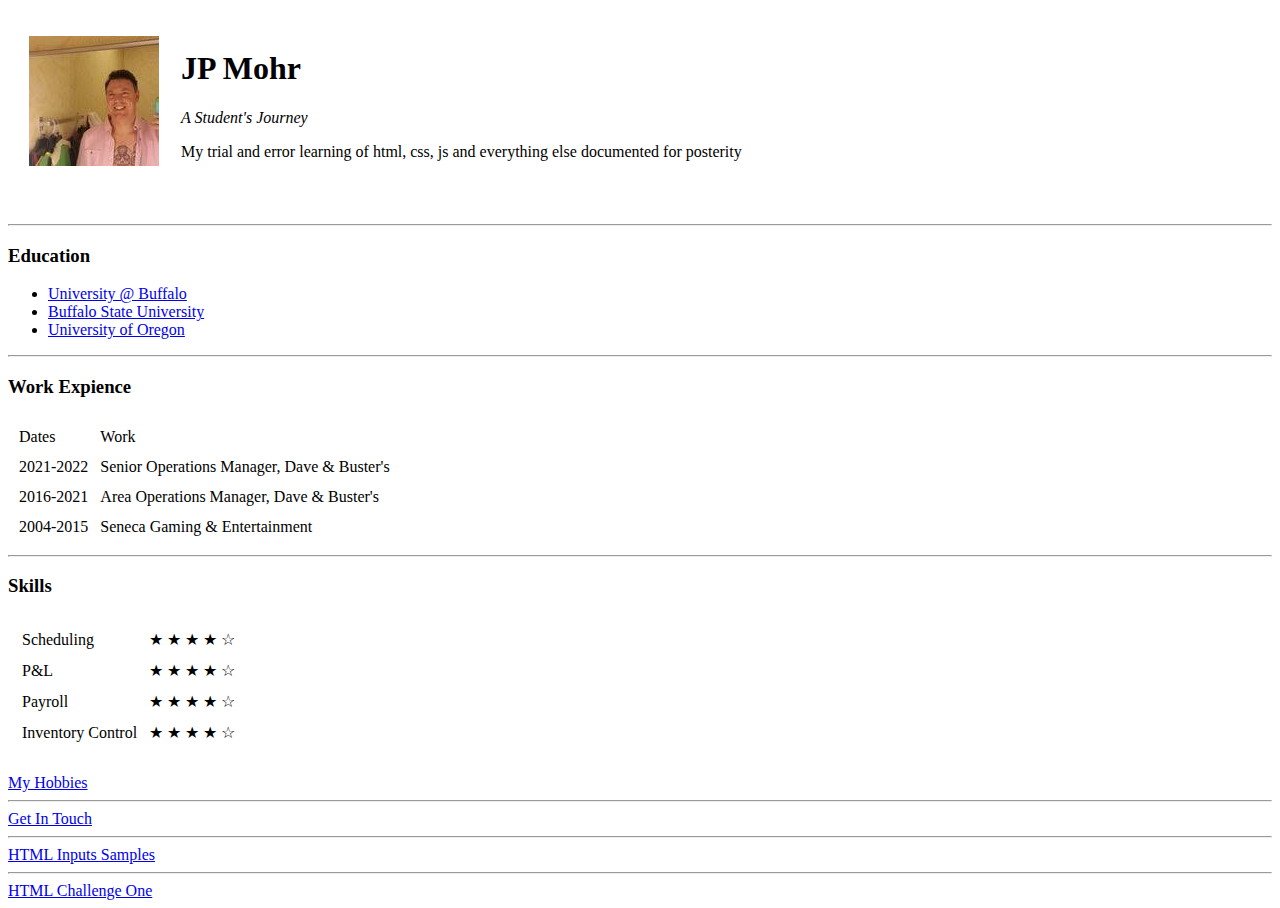
<file: HTML Personal Site/index.html>
<!DOCTYPE html>
<html lang="en" dir="ltr">

<head>
  <meta charset="utf-8">
  <title>JP's personal site</title>
</head>

<body>
  <table cellspacing="20">
    <tr>
      <td><img src="JPM1.jpg" alt="JP Mohr Profile Picture"></td>
      <td>
        <h1>JP Mohr</h1>
        <p><em>A <bold>Student's</bold> Journey</em></p>
        <p>My trial and error learning of html, css, js and everything else documented for posterity</p>
      </td>
    </tr>

  </table>



  <br>
  <hr>
  <h3>Education</h3>
  <ul>
    <li><a href="https://www.buffalo.edu/">University @ Buffalo</a></li>
    <li><a href="https://suny.buffalostate.edu/">Buffalo State University</a></li>
    <li><a href="https://www.uoregon.edu/">University of Oregon</a></li>
  </ul>
  <hr>
  <h3>Work Expience</h3>
  <table cellspacing="10">
    <thead>
      <tr>
        <td>Dates</td>
        <td>Work</td>
      </tr>
    </thead>
    <tbody>
      <tr>
        <td>2021-2022</td>
        <td>Senior Operations Manager, Dave & Buster's</td>
      </tr>
      <tr>
        <td>2016-2021</td>
        <td>Area Operations Manager, Dave & Buster's</td>
      </tr>
      <tr>
        <td>2004-2015</td>
        <td>Seneca Gaming & Entertainment</td>
      </tr>
    </tbody>

  </table>
  <hr>
  <h3>Skills</h3>
  <table>
    <tr>
      <td>
        <table cellspacing="10">
          <tr>
            <td> Scheduling</td>
            <td> &#9733; &#9733; &#9733; &#9733; &#9734; </td>
          </tr>
          <tr>
            <td>P&L</td>
            <td>&#9733; &#9733; &#9733; &#9733; &#9734;</td>
          </tr>
          <tr>
            <td>Payroll</td>
            <td>&#9733; &#9733; &#9733; &#9733; &#9734;</td>
          </tr>
          <tr>
            <td>Inventory Control</td>
            <td>&#9733; &#9733; &#9733; &#9733; &#9734;</td>
          </tr>
          </table>
      </td>

    </tr>
  </table>


  <br>
  <a href="hobbies.html">My Hobbies</a>
  <hr>
  <a href="contact.html">Get In Touch</a>
  <hr>
  <a href="inputs.html">HTML Inputs Samples</a>
  <hr>
  <a href="challenge1.html">HTML Challenge One</a>
</body>

</html>
</file>
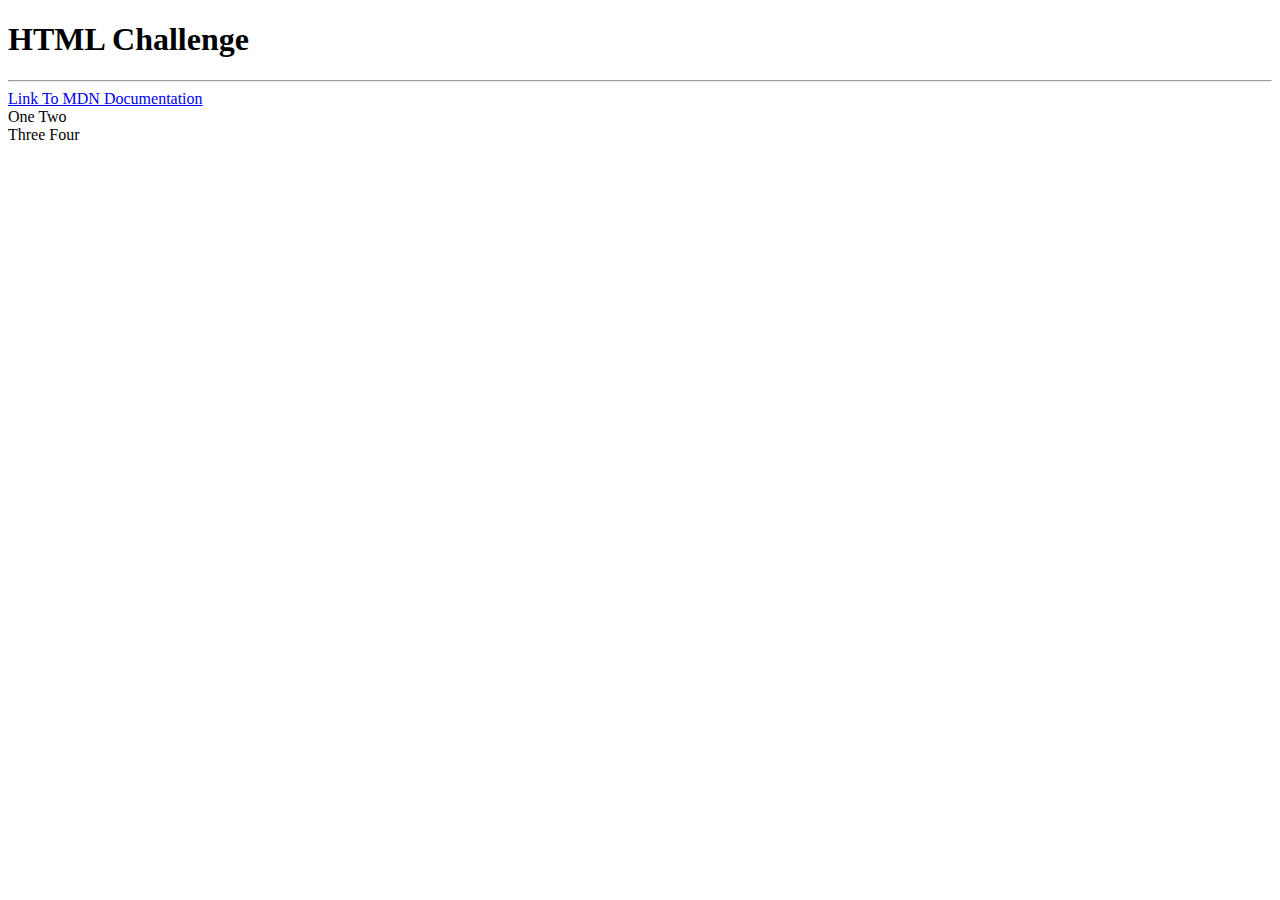
<file: Challenge1.html>
<!DOCTYPE html>
<html lang="en" dir="ltr">
  <head>
    <meta charset="utf-8">
    <title>HTML Challenge</title>
  </head>
  <body>
    <h1>HTML Challenge</h1>
    <hr>

    <a href="https://developer.mozilla.org/en-US/">Link To MDN Documentation</a>
    <br>
    <tr>
      <td><bold>One </bold></td>
      <td><bold>Two</bold></td>
    </tr> <br>
    <tr>
      <td><bold>Three</bold></td>
      <td><bold>Four</bold></td>
      </tr>

  </body>
</html>
</file>
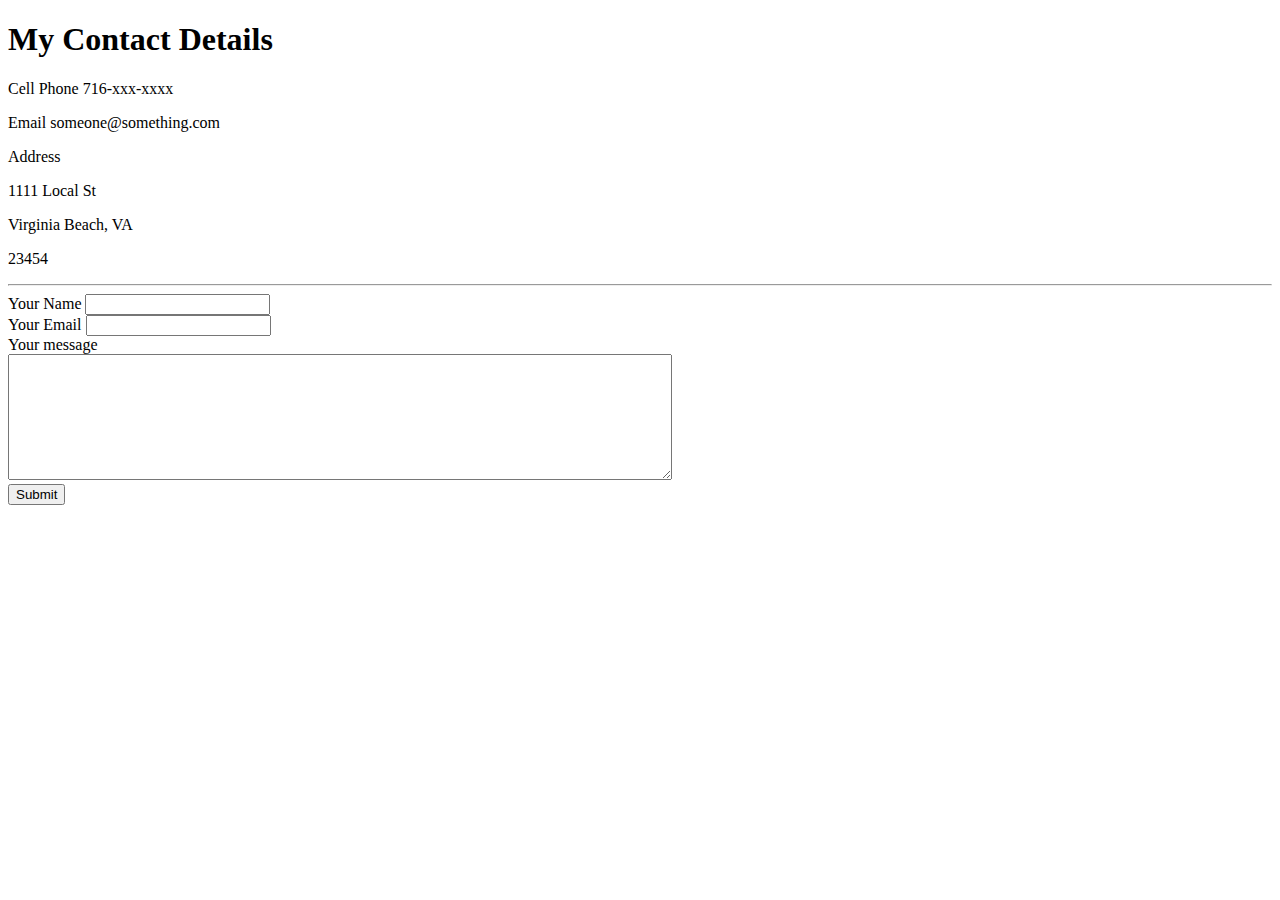
<file: contact.html>
<!DOCTYPE html>
<html lang="en" dir="ltr">

<head>
  <meta charset="utf-8">
  <title>Get In Touch</title>
</head>
<h1>My Contact Details</h1>

<body>
  <p>Cell Phone 716-xxx-xxxx</p>
  <p>Email someone@something.com</p>
  <p>Address</p>
  <p>1111 Local St</p>
  <p>Virginia Beach, VA</p>
  <p>23454</p>
  <hr>
<form class="" action="mailto:angetaur@gmail.com" method="post" enctype="text/plain">
  <label>Your Name</label>
  <input type="text" name="yourname" value=""><br>
  <label>Your Email</label>
  <input type="email" name="youremail" value=""> <br>
  <label>Your message</label> <br>
  <textarea name="yourMessage" rows="8" cols="80"></textarea> <br>
  <input type="submit" name="">
</form>

</body>

</html>
</file>
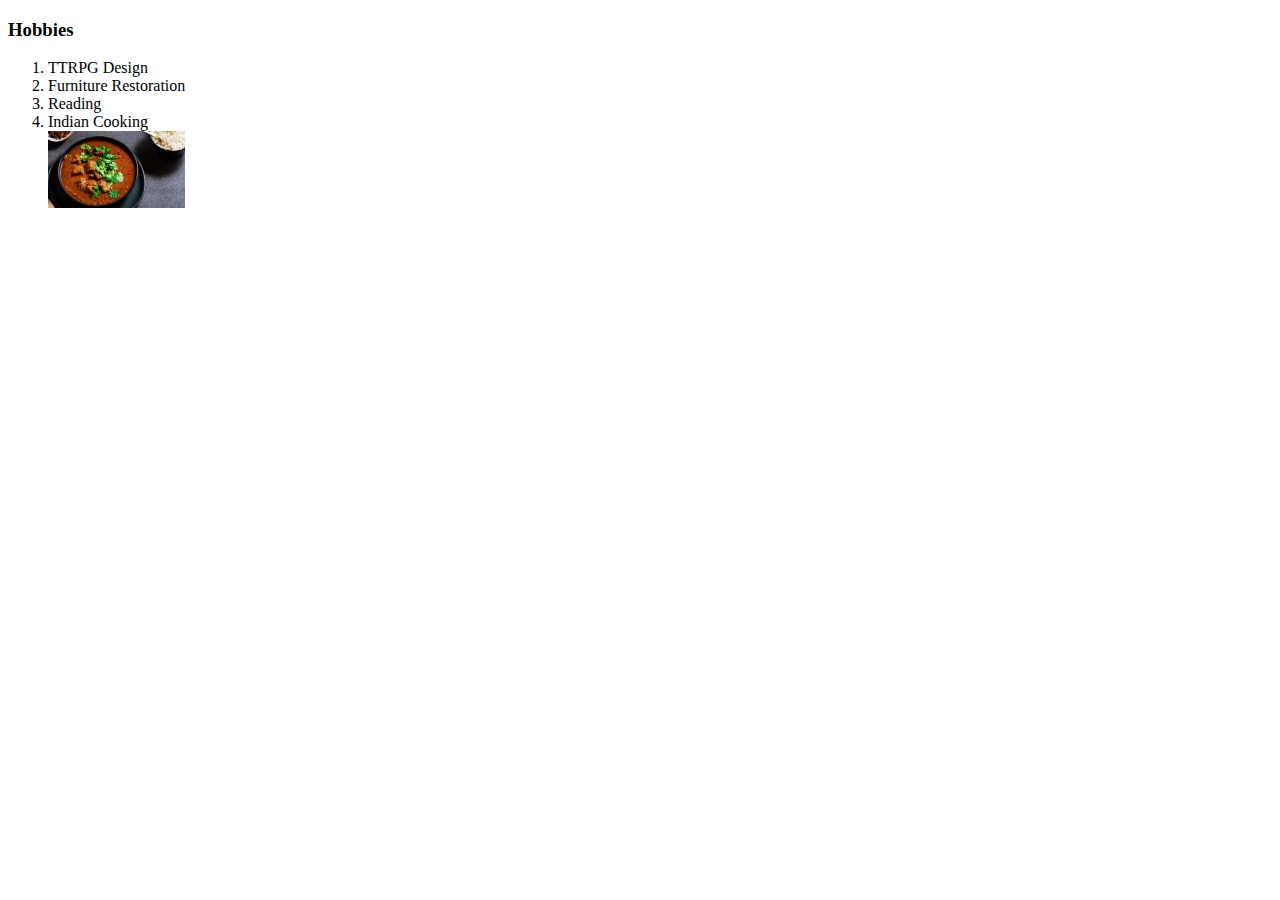
<file: hobbies.html>
<!DOCTYPE html>
<html lang="en" dir="ltr">
  <head>
    <meta charset="utf-8">
    <title>Hobbies</title>
  </head>
  <body>
    <h3>Hobbies</h3>
    <ol>
      <li>TTRPG Design</li>
      <li>Furniture Restoration</li>
      <li>Reading</li>
      <li>Indian Cooking</li>
      <img src="lamb-vindaloo.jpg" alt="Lamb Vindaloo Picture">
        </ol>
  </body>
</html>
</file>
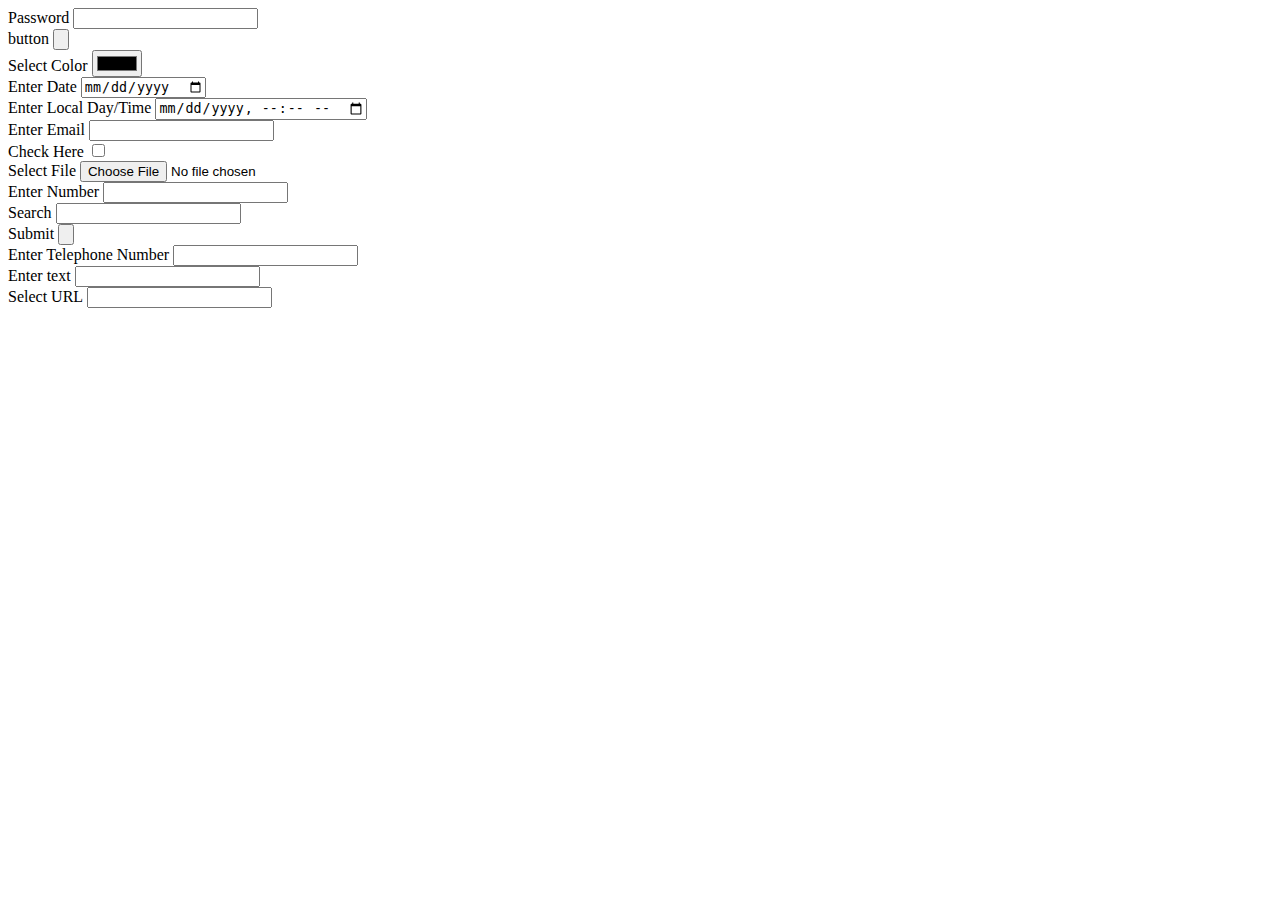
<file: inputs.html>
<!DOCTYPE html>
<html lang="en" dir="ltr">

<head>
  <meta charset="utf-8">
  <title>HTML Inputs</title>
</head>

<body>
  <label>Password</label>
  <input type="password" name="" value=""> <br>
  <label>button</label>
  <input type="button" name="" value=""> <br>
  <label>Select Color</label>
  <input type="color" name="" value=""> <br>
  <label>Enter Date</label>
  <input type="date" name="" value=""> <br>
  <label>Enter Local Day/Time</label>
  <input type="datetime-local" name="" value=""> <br>
  <label>Enter Email</label>
  <input type="email" name="" value=""> <br>
  <label>Check Here</label>
  <input type="checkbox" name="" value=""> <br>
  <label>Select File</label>
  <input type="file" name="" value=""> <br>
  <label>Enter Number</label>
  <input type="number" name="" value=""> <br>
  <label>Search</label>
  <input type="search" name="" value=""> <br>
  <label>Submit</label>
  <input type="submit" name="" value=""> <br>
  <label>Enter Telephone Number</label>
  <input type="tel" name="" value=""> <br>
  <label>Enter text</label>
  <input type="text" name="" value=""> <br>
  <label>Select URL</label>
  <input type="url" name="" value=""> <br>
</body>

</html>
</file>
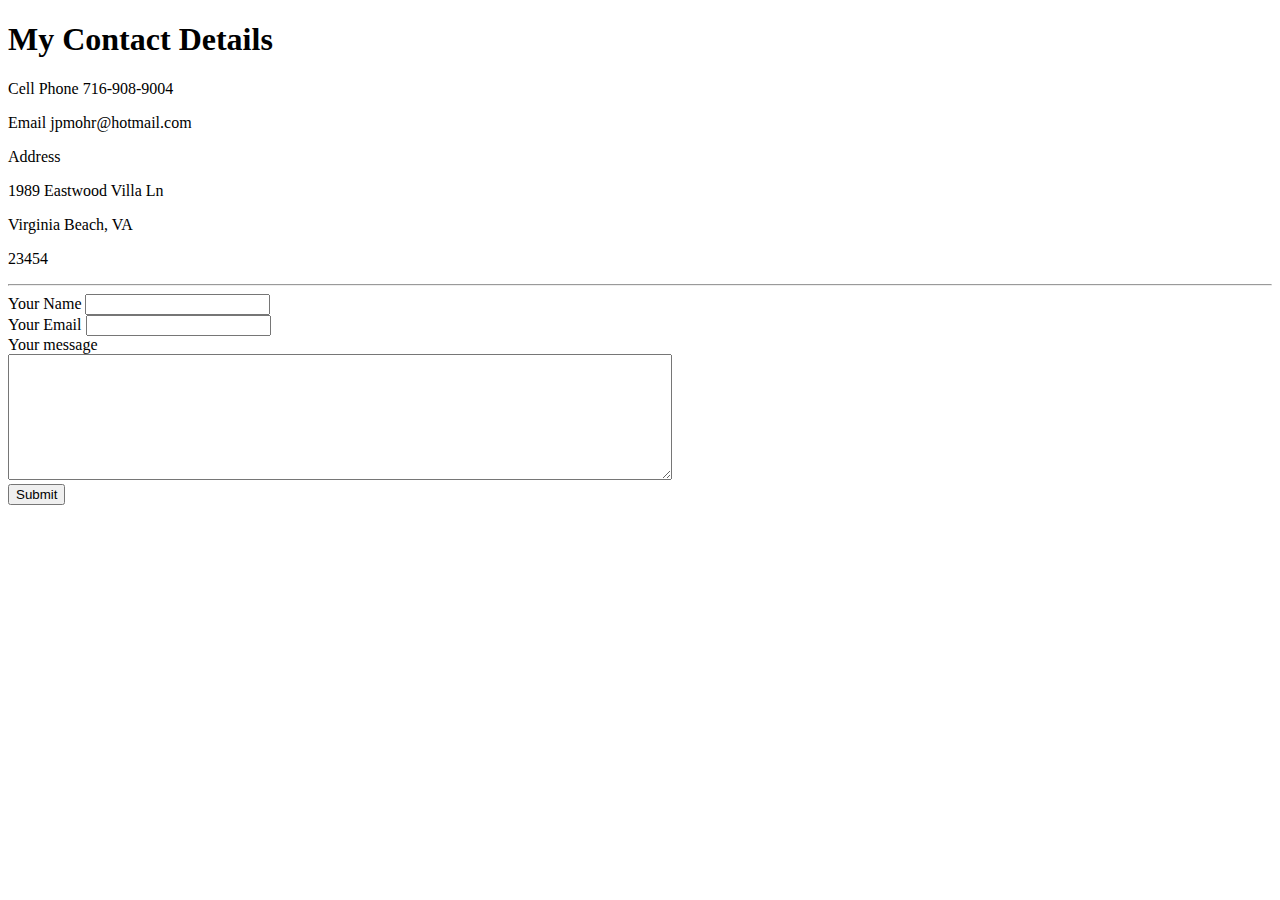
<file: HTML Personal Site/contact.html>
<!DOCTYPE html>
<html lang="en" dir="ltr">

<head>
  <meta charset="utf-8">
  <title>Get In Touch</title>
</head>
<h1>My Contact Details</h1>

<body>
  <p>Cell Phone 716-908-9004</p>
  <p>Email jpmohr@hotmail.com</p>
  <p>Address</p>
  <p>1989 Eastwood Villa Ln</p>
  <p>Virginia Beach, VA</p>
  <p>23454</p>
  <hr>
<form class="" action="mailto:angetaur@gmail.com" method="post" enctype="text/plain">
  <label>Your Name</label>
  <input type="text" name="yourname" value=""><br>
  <label>Your Email</label>
  <input type="email" name="youremail" value=""> <br>
  <label>Your message</label> <br>
  <textarea name="yourMessage" rows="8" cols="80"></textarea> <br>
  <input type="submit" name="">
</form>

</body>

</html>
</file>
